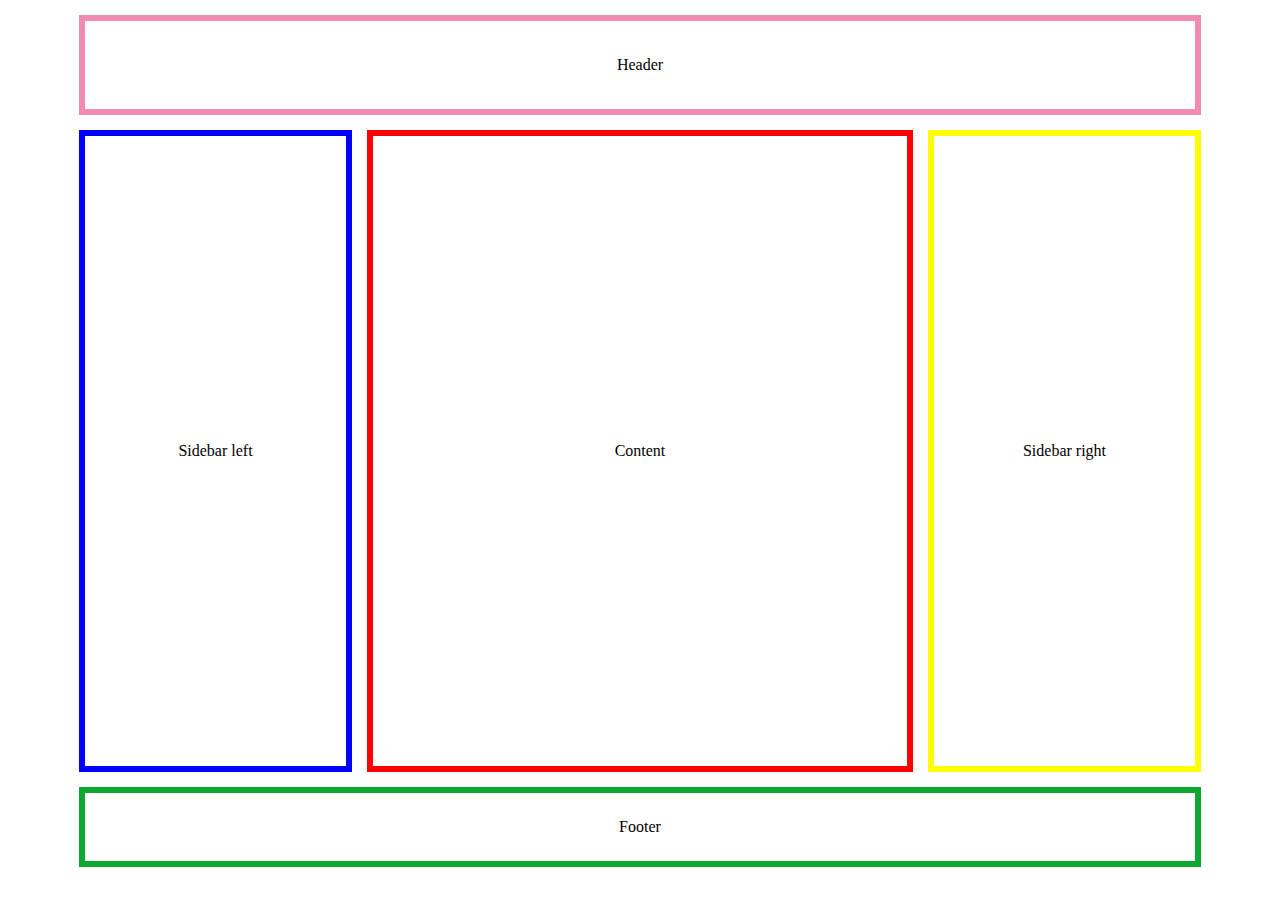
<file: Lap1/Lap1/bai1/index.html>
<!DOCTYPE html>
<html lang="en">
<head>
    <meta charset="UTF-8">
    <meta http-equiv="X-UA-Compatible" content="IE=edge">
    <meta name="viewport" content="width=device-width, initial-scale=1.0">
    <title>Document</title>
    <link rel="stylesheet" href="./style.css">
</head>
<body>
    <center>
        <table>
            <thead>
                <tr>
                    <td colspan="3" height="">Header</td>
                </tr>
            </thead>
            <tbody>
                <tr>
                    <td class="s-left">Sidebar left</td>
                    <td class="s-mid">Content</td>
                    <td class="s-right">Sidebar right</td>
                </tr>
            </tbody>
            <tfoot>
                <tr>
                    <td colspan="3">Footer</td>
                </tr>
            </tfoot>
        </table>
    </center>
</body>
</html>
</file>
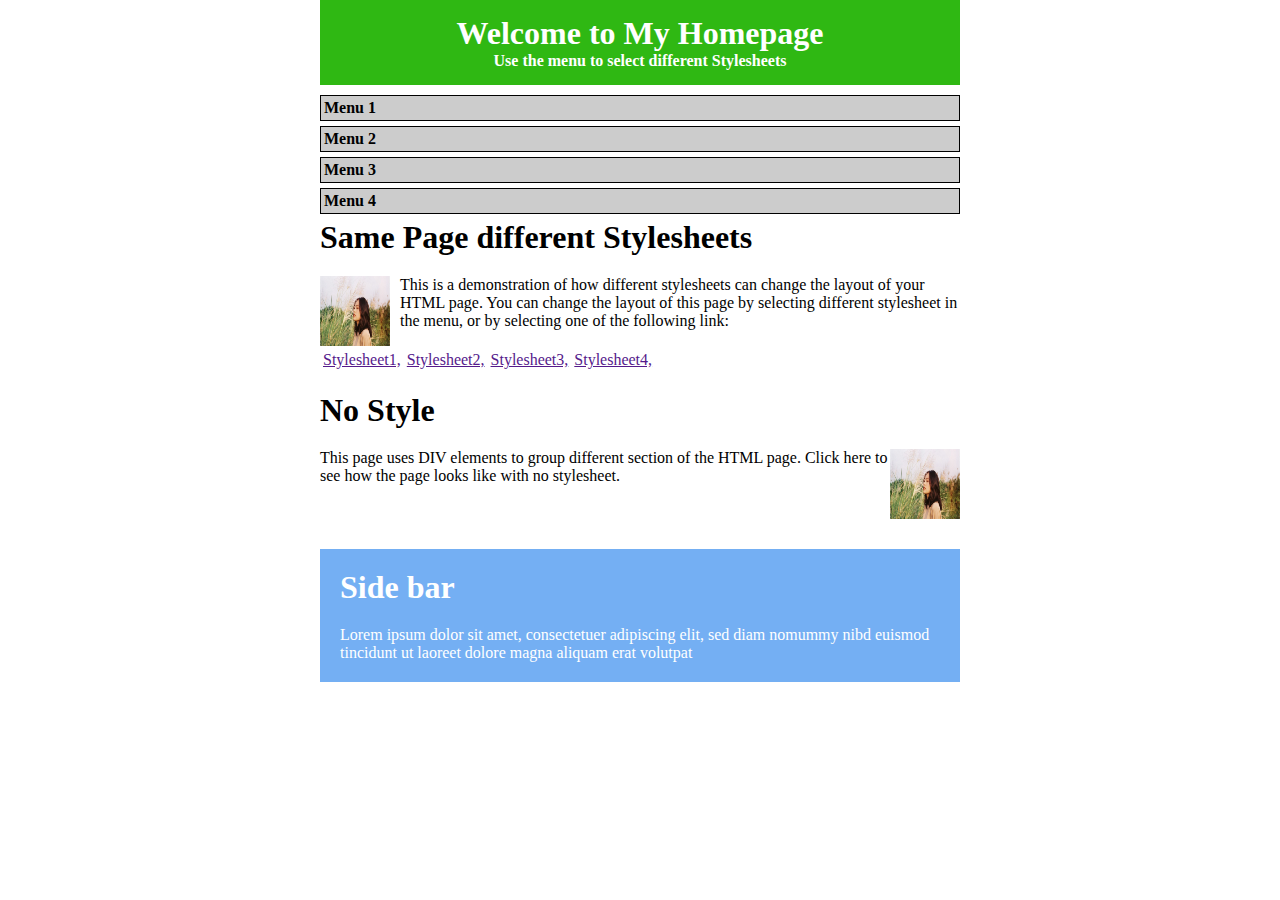
<file: Lap1/Lap1/bai2/index.html>
<!DOCTYPE html>
<html lang="en">
<head>
    <meta charset="UTF-8">
    <meta http-equiv="X-UA-Compatible" content="IE=edge">
    <meta name="viewport" content="width=device-width, initial-scale=1.0">
    <title>Document</title>
    <link rel="stylesheet" href="style.css">
</head>
<body>
    <div id="header">
        <h1>Welcome to My Homepage</h1>
        <h4>Use the menu to select different Stylesheets</h2>
    </div>
    <!-- end header  -->
    <div id="slider">
        <div class="list_menu">
            <p class="menu">Menu 1</p>
            <p class="menu">Menu 2</p>
            <p class="menu">Menu 3</p>
            <p class="menu">Menu 4</p>
        </div>
    <!-- end list_menu  -->
        <div class="content">
            <div class="content_one">
                <h1>Same Page different Stylesheets</h1>
                <img class="img_1" src="./img/img_girl.jpg" alt="">
                <div class="content_slider"> <p>This is a demonstration of how different stylesheets can change the layout of your HTML page. You can change the layout of this page by selecting different stylesheet in the menu, or by selecting one of the following link:</p></div>
               
                <br>
                <div class="links-style">
                    <p> <a href="">Stylesheet1, </a></p>
                    <p> <a href="">Stylesheet2, </a></p>
                    <p> <a href="">Stylesheet3, </a></p>
                    <p> <a href="">Stylesheet4, </a></p>
                </div>
            </div>
            <div class="content_second">
                <h1>No Style</h1>
                <img class="img_2" src="./img/img_girl.jpg" alt="">
                <p>This page uses DIV elements to group different section of the HTML page. Click here to see how the page looks like with no stylesheet.</p>
            </div>
        </div>
        <div class="clear"></div>
    </div>
    <!-- end slider  -->
    <div id="sidebar">
        <h1>Side bar</h1>
        <p>Lorem ipsum dolor sit amet, consectetuer adipiscing elit, sed diam nomummy nibd euismod tincidunt ut laoreet dolore magna aliquam erat volutpat</p>
    </div>

</body>
</html>
</file>
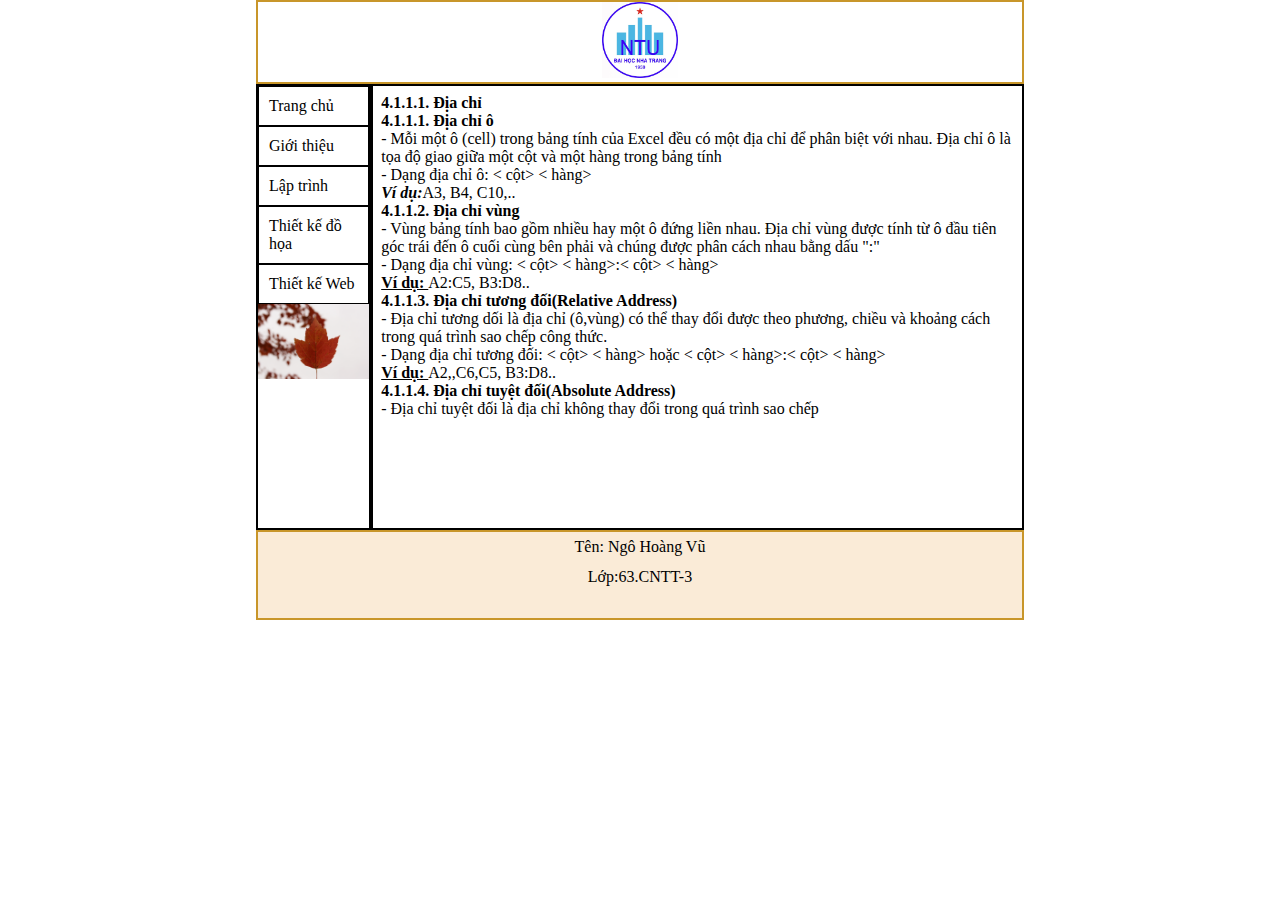
<file: Lap1/Lap1/bai3/index.html>
<!DOCTYPE html>
<html lang="en">
<head>
    <meta charset="UTF-8">
    <meta http-equiv="X-UA-Compatible" content="IE=edge">
    <meta name="viewport" content="width=device-width, initial-scale=1.0">
    <title>Document</title>
    <link rel="stylesheet" href="style.css">
</head>
<body>
   <header>
        <img class="icon-ntu" src="./img/i-hc-nha-trang.jpg"  alt="">
   </header>
    <div class="slider">
        <div class="sidebar-slider">
            <p>Trang chủ</p>
            <p>Giới thiệu</p>
            <p>Lập trình</p>  
            <p>Thiết kế đồ họa</p>
            <p>Thiết kế Web</p>
            <img class="la-phong-img" src="./img/anh-la-phong-do_025238948.jpg" alt="">
        </div>
        <div class="content-slider">
            <b>4.1.1.1. Địa chỉ </b>
            <ul><b>4.1.1.1. Địa chỉ ô</b>
                <li>-   Mỗi một ô (cell) trong bảng tính của Excel đều có một địa chỉ để phân biệt với nhau. Địa chỉ ô là tọa độ giao giữa một cột và một hàng trong bảng tính</li>
                <li>-   Dạng địa chỉ ô:     < cột> < hàng> </li>
                <li><b><i>Ví dụ:</i></b>A3, B4, C10,..</li>
            </ul>
            <ul><b>4.1.1.2. Địa chỉ vùng</b> 
                <li>-   Vùng bảng tính bao gồm nhiều hay một ô đứng liền nhau. Địa chỉ vùng được tính từ ô đầu tiên góc trái đến ô cuối cùng bên phải và chúng được phân cách nhau bằng dấu ":"</li>
                <li>-   Dạng địa chỉ vùng:      < cột> < hàng>:< cột> < hàng></li>
                <li><b><u>Ví dụ: </u></b>A2:C5, B3:D8..</li>
            </ul>
            <ul><b>4.1.1.3. Địa chỉ tương đối(Relative Address)</b> 
                <li>-   Địa chỉ tương dối là địa chỉ (ô,vùng) có thể thay đổi được theo phương, chiều và khoảng cách trong quá trình sao chếp công thức. </li>
                <li>-   Dạng địa chỉ tương đối:     < cột> < hàng> hoặc  < cột> < hàng>:< cột> < hàng></h> </li>
                <li><b><u>Ví dụ: </u></b>A2,,C6,C5, B3:D8..</li>
            </ul>
            <ul><b>4.1.1.4. Địa chỉ tuyệt đối(Absolute Address)</b></ul>
                <li>-   Địa chỉ tuyệt đối là địa chỉ không thay đổi trong quá trình sao chếp </li>
        </div>
    </div>
            <footer>
                    <p>Tên: Ngô Hoàng Vũ <br>Lớp:63.CNTT-3</p>
            </footer>
      
   
</body>
</html>
</file>
<file: Lap1/Lap1/bai1/style.css>
*{
    box-sizing: border-box;
    padding: 0;
    margin: 0;
}
table{
    text-align: center;
    width: 90%;
    min-height: 98vh;
    border-spacing: 15px;
}
thead tr{
    height: 100px;
}
tfoot tr{
    height: 80px;
}
thead tr td{
    border: 6px solid rgb(241, 139, 178);
}
td.s-left{
    border: 6px solid blue;
    width: 20%;
}
td.s-mid{
    border: 6px solid red;
    width: 40%;
}
td.s-right{
    border: 6px solid yellow;
    width: 20%;
}
tfoot td{
    border: 6px solid rgb(12, 168, 51);
}
</file>
<file: Lap1/Lap1/bai2/style.css>
*{
    margin: 0;
    padding: 0;  
}
body{
    width: 50%;
    margin: 0 auto;
    box-sizing: border-box;
    
}
.clear{
    clear: both;
}
#header{
    background-color: rgb(47, 184, 19);
    text-align: center;
    padding: 15px;
    margin-bottom: 10px;
    color: #fff;
}

.menu:hover{
    background-color: rgb(47, 184, 19);
    color: #fff;
}
.menu{
    border : 1px solid;
    background-color: #ccc;
    margin-bottom: 5px;
    font-weight: 700;
    padding: 3px;
}
.links-style{
    display: flex;
    list-style: none;
    width: 100%;
}
.links-style p{
    margin: 3px;
}
.img_1{
    float: left;
    width: 70px;
    height: 70px;
}   
.img_2{
    float: right;
    width: 70px;
    height: 70px;
}
.content_slider{
    margin-left: 80px;
}
.content_one,.content h1,#sidebar h1{
    margin-bottom: 20px;
}
#sidebar{
    margin-top: 30px;
    background-color: rgb(116, 175, 243);
    padding: 20px;
    color: #fff;
    margin-bottom: 10px;
}
</file>
<file: Lap1/Lap1/bai3/style.css>
*{
    padding: 0;
    margin: 0;
    box-sizing: border-box;
}
body{
    margin: 0 auto;
    width: 60%;
}
li{
    list-style: none;
}
header{
    text-align: center;
    border: 2px solid rgb(200, 150, 42);
}
.icon-ntu{
    width: 10%;
}
.la-phong-img{
    width: 100%;
}
.slider{
    display: flex;
    flex-direction: row;
}
.slider .sidebar-slider{
    flex-basis: 15%;
    border: 2px solid #000;
}
.slider .sidebar-slider p{
    border: 1px solid #000;
    padding: 10px;
}
.slider .content-slider{
    flex-basis: 85%;
    border: 2px solid #000;
    padding: 8px 8px 110px;
}
.sidebar-slider p:hover{
    background-color: rgb(240, 161, 42);
    color: blue;
}
footer {
    border: 2px solid rgb(200, 150, 42);
    height: 10vh;
    line-height: 30px;
    text-align: center;
    background-color: antiquewhite;
}
</file>
